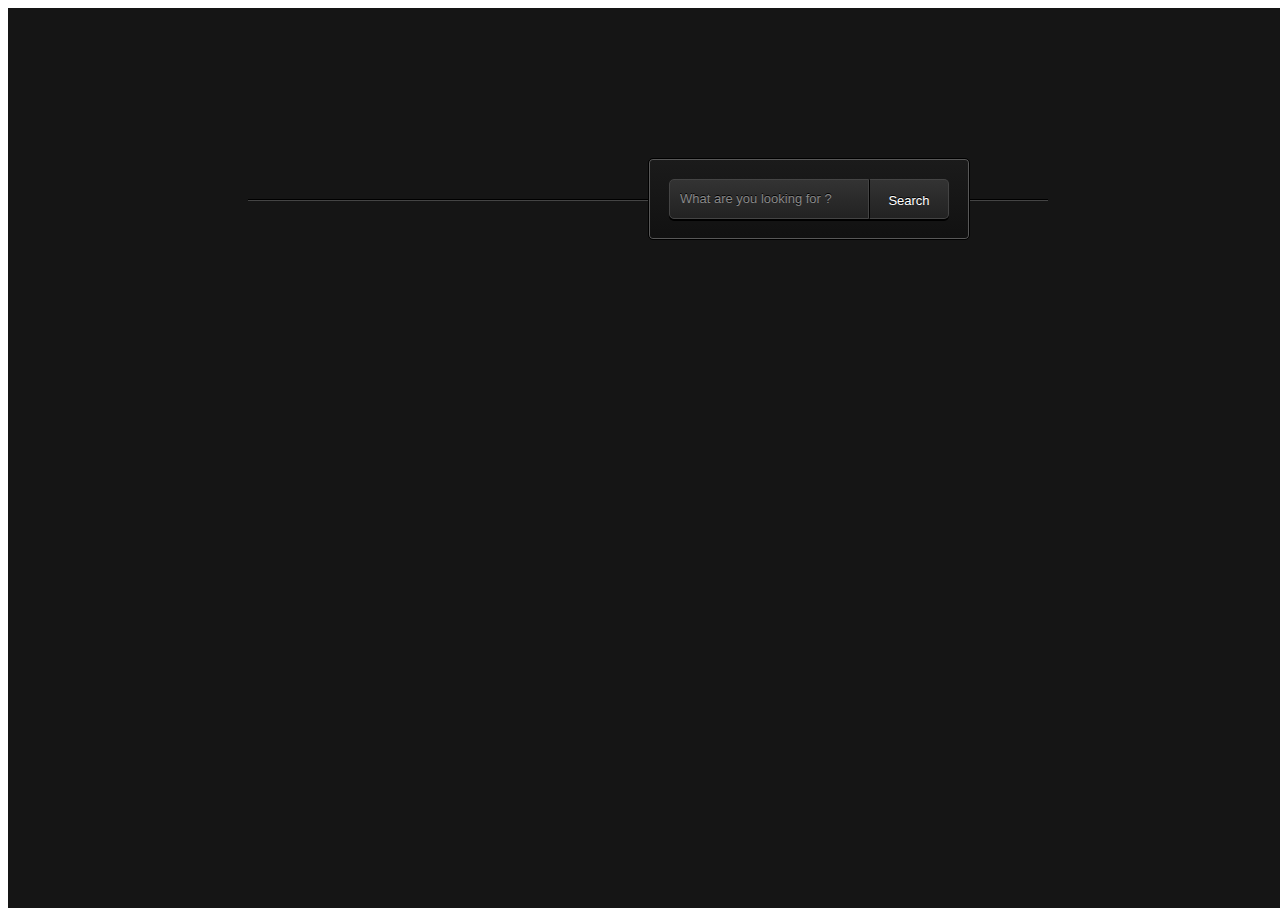
<file: Projects/Glowing Pulse Search Bar/index.html>
<!DOCTYPE html>
<html lang="en">
<head>
    <meta charset="UTF-8">
    <meta name="viewport" content="width=device-width, initial-scale=1.0">
    <title>Glowing Pulse Search Bar</title>
    <link rel="stylesheet" href="style.css">
</head>
<body>
    <section class="web-design">
        <form action="">
            <input type="search" placeholder="What are you looking for ?">
            <button>Search</button>
        </form>
    </section> 
</body>
</html>
</file>
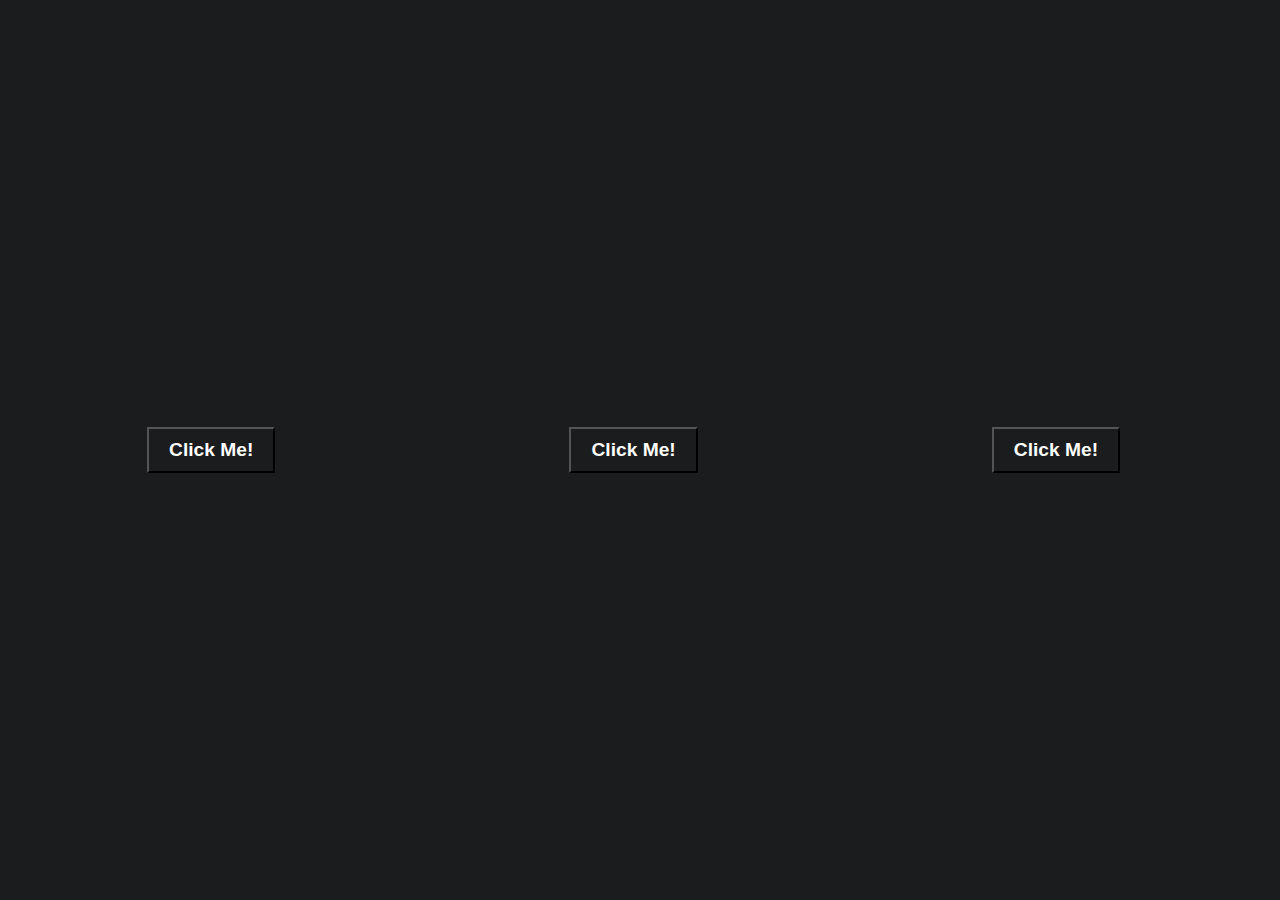
<file: Projects/Interactive Buttons/index.html>
<!DOCTYPE html>
<html lang="en">
<head>
    <meta charset="UTF-8">
    <meta name="viewport" content="width=device-width, initial-scale=1.0">
    <title>Interactive Buttons</title>
    <link rel="stylesheet" href="style.css">
</head>
<body>
    <button class="animateFromCenter">Click Me!</button>
    <button class="animateFromLeft">Click Me!</button>
    <button class="animateFromRight">Click Me!</button>
</body>
</html>
</file>
<file: Projects/Glowing Pulse Search Bar/style.css>
.web-design{
    background: #151515;
    height: 100%;
    position: absolute;
    text-align: center;
    align-items: center;
    width: 100%;
}

.web-design:before, .web-design:after{
    content: '';
    display: block;
    height: 1px;
    left: 50%;
    margin: 0 0 0 -400px;
    position: absolute;
    width: 800px;
}

.web-design:before{
    background: #444;
    background: linear-gradient(left, #151515, #444, #151515);
    top: 192px;
}

.web-design:after{
    background: #000;
    background: linear-gradient(left, #151515, #000, #151515);
    top: 191px;
}

.web-design form{
    background: #111;
    background: linear-gradient(#1b1b1b, #111);
    border: 1px solid #000;
    border-radius: 5px;
    box-shadow:  inset 0 0 0 1px #585858;
    display: inline-block;
    font-size: 0px;
    margin: 150px auto 0;
    padding: 20px;
    position: absolute;
    z-index: 1;
    align-items: center;
    text-align: center;
}

.web-design input{
    background: #222;
    background: linear-gradient(#333,#222);
    border: 1px solid #444;
    border-radius: 5px 0 0 5px;
    box-shadow: 0 2px 0 #000;
    color: #888;
    display: block;
    float: left;
    font-family: sans-serif;
    font-size: 13px;
    font-weight: 400;
    height: 40px;
    margin: 0;
    padding: 0 10px;
    text-shadow:  0 -1px 0 #000;
    width: 200px;
}

.web-design input{
    line-height: 40px;
}

.web-design input::-webkit-input-placeholder{
    color: #888;
}

.web-design input:focus{
    background: #222922;
    background: linear-gradient(#333933, #222922);
    border-color: #393;
    animation:  glow 800ms ease-out infinite alternate;
    box-shadow: 0 0 5px rgba(0,255,0,.2), inset 0 0 5px rgba(0,255,0,.1), 0 2px 0 #000;
	color: #efe;
	outline: none;
}

.web-design button{
    background: #222;
    background: linear-gradient(#333,#222);
    box-sizing: border-box;
    border: 1px solid #444;
    border-left-color: #000;
    border-radius: 0 5px 5px  0;
    box-shadow:  0 2px 0 #000;
    color: #fff;
    display: block;
    font-size: 13px;
    float: left;
    font-weight: 400;
    height: 40px;
    line-height: 40px;
    position: relative;
    text-shadow:  0 -1px 0 #000;
    width: 80px;
}

.web-design button:hover,
.web-design button:focus {
	background: #292929;
	background: linear-gradient(#393939, #292929);
	color: #5f5;
	outline: none;
}

.web-design button:active {
	background: #292929;
	background: linear-gradient(#393939, #292929);
	box-shadow: 0 1px 0 #000, inset 1px 0 1px #222;
	top: 1px;
}
</file>
<file: Projects/Interactive Buttons/style.css>
*{
    padding: 0;
    margin: 0;
    user-select: none;
}

body{
    display: grid;
    place-items: center;
    grid-template-columns: 33% 33% 33%;
    height: 100vh;
    background-color: rgb(27,28,30);
}

button{
    display: grid;
    cursor: pointer;
    background-color: transparent;
    padding: 10px 20px;
    color: #fff;
    font-size: 1.2rem;
    font-weight: bold;
    overflow: hidden;
    position: relative;
    z-index: 1;
}

button:hover{
    background-color: rgb(51 ,51, 60);
}

button:after{
    content:  " ";
    width: 0px;
    background-color: rgba(144, 192, 13, 0.3);
    z-index: -1;
    height: 0px;
    border-radius: 90%;
    position: absolute;
    transition: 0.3s;
}

button:active::after{
    width: 200px;
    height: 200px;
}

.animateFromRight::after{
    right: -200px;
    width: 200px;
    height: 200px;
}

.animateFromRight:active::after{
    right:0px;
}

.animateFromLeft::after{
    width:200px;
    height:200px;
    left:-200px;
}
.animateFromLeft:active::after{
    left:0px;
}
</file>
